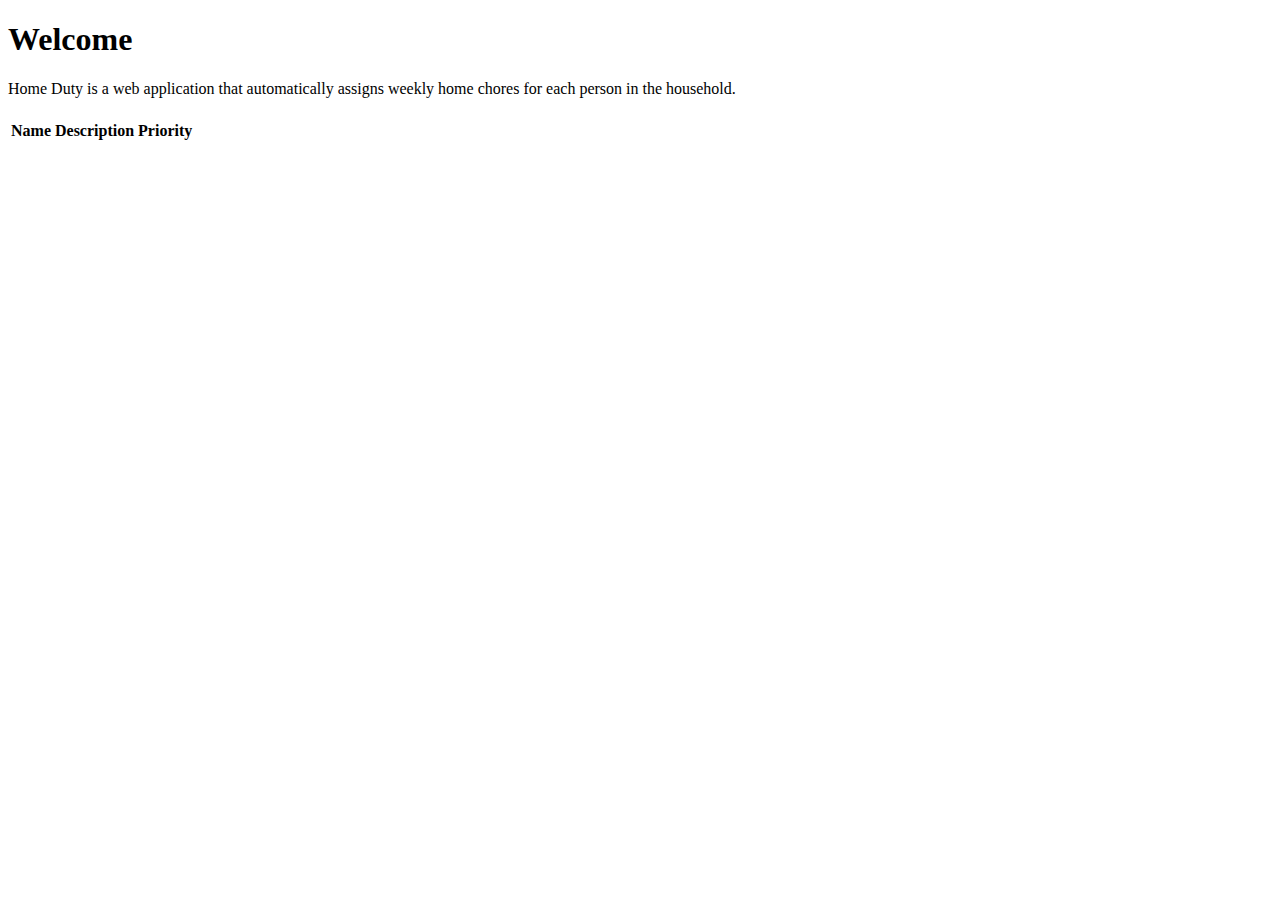
<file: src/main/resources/templates/index.html>
<!DOCTYPE html>
<html xmlns:th="http://www.thymeleaf.org" xmlns:layout="http://www.ultraq.net.nz/thymeleaf/layout"
      layout:decorate="~{layout}" lang="en">
<head>
    <title>Home</title>
</head>
<body class="bg-info">
<div class="container" layout:fragment="content">
    <div class="form-row">
        <div class="jumbotron">
            <h1>Welcome</h1>
            <p>Home Duty is
                a web application that automatically assigns weekly home chores for each person in the household.</p>
        </div>
    </div>
    <div class="form-row" th:each="entry:${userTaskMap}">
        <h1 th:text="${entry.key.username}"></h1>
        <table id="table" class="table table-striped table-sm">
            <thead>
            <th scope="col">Name</th>
            <th scope="col">Description</th>
            <th scope="col">Priority</th>
            </thead>
            <tbody>
            <tr th:each="task : ${entry.value}">
                <td th:text="${task.taskName}"></td>
                <td th:text="${task.taskDescription}"></td>
                <td th:text="${task.taskPriority}"></td>
            </tr>
            </tbody>
        </table>
    </div>
</div>
</body>
</html>
</file>
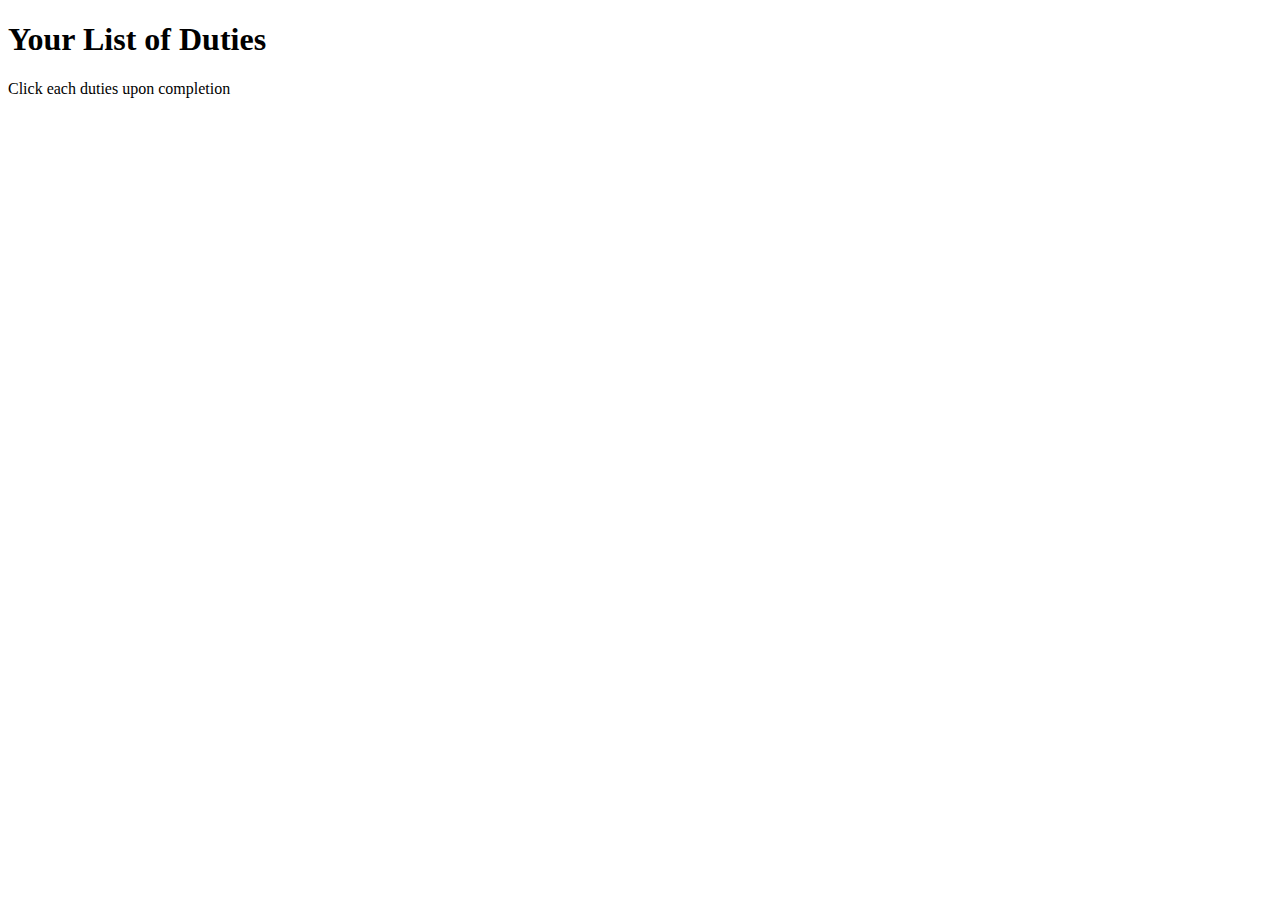
<file: src/main/resources/templates/duties.html>
<!DOCTYPE html>
<html xmlns:th="http://www.thymeleaf.org" xmlns:layout="http://www.ultraq.net.nz/thymeleaf/layout"
      layout:decorate="~{layout}" lang="en">
<head>
    <title>Duties</title>
</head>
<body class="bg-info">

<div class="container" layout:fragment="content">
    <div class="jumbotron">
        <h1>Your List of Duties</h1>
        <p>Click each duties upon completion</p>
    </div>
    <div class="list-group" th:each="entry:${taskMap}">
        <a th:href="@{'/duties/' + ${entry.key}}" th:method="post" class="list-group-item list-group-item-action"
           th:text="${entry.value.taskName}"></a>
    </div>
</div>
</body>
</html>
</file>
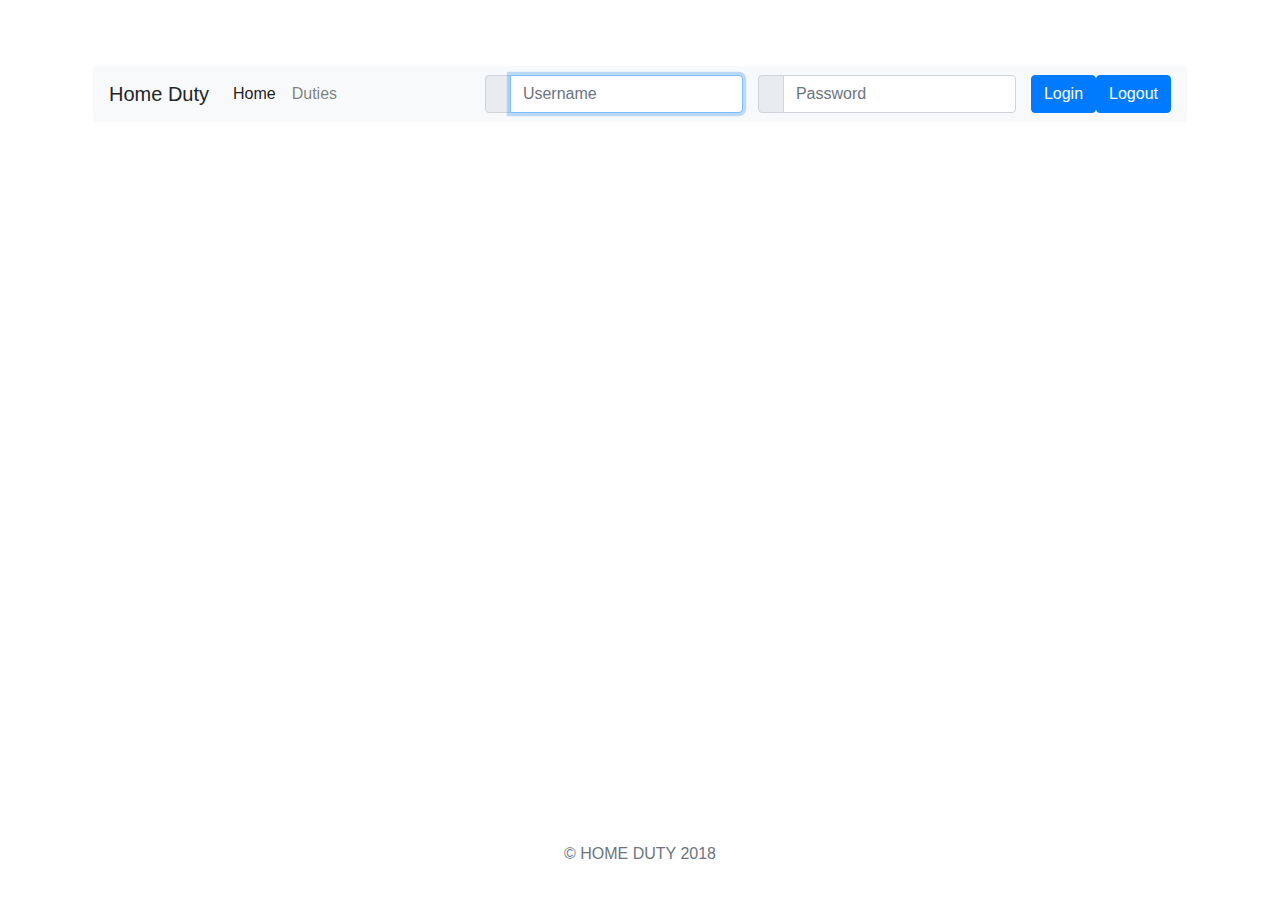
<file: src/main/resources/templates/layout.html>
<!doctype html>
<html xmlns:th="http://www.thymeleaf.org" xmlns:layout="http://www.ultraq.net.nz/thymeleaf/layout"
      xmlns:sec="http://www.thymeleaf.org/thymeleaf-extras-springsecurity4" lang="en">
<head th:fragment="head-fragment">
    <meta charset="utf-8"/>
    <meta name="viewport" content="width=device-width, initial-scale=1, shrink-to-fit=no"/>
    <link rel="stylesheet" href="https://maxcdn.bootstrapcdn.com/bootstrap/4.1.3/css/bootstrap.min.css">
    <link rel="stylesheet" href="https://cdn.datatables.net/1.10.16/css/jquery.dataTables.min.css"/>
    <link rel="stylesheet" href="../static/css/site.css" th:href="@{/css/site.css}"/>
    <script src="https://ajax.googleapis.com/ajax/libs/jquery/3.3.1/jquery.min.js"></script>
    <script>
        $(document).ready(function(){
            $('.list-group').click(function() {
                window.location.reload();
            });
        });
    </script>
    <title layout:title-pattern="$LAYOUT_TITLE | $CONTENT_TITLE">Home Duty</title>
</head>
<body>
<div class="container">
    <div class="form-row">
        <div class="col-md-12">
            <nav class="navbar navbar-expand-lg navbar-light bg-light rounded mt-5">
                <a class="navbar-brand" th:href="@{'/index'}">Home Duty</a>
                <button class="navbar-toggler" type="button" data-toggle="collapse"
                        data-target="#navbarSupportedContent" aria-controls="navbarSupportedContent"
                        aria-expanded="false" aria-label="Toggle navigation">
                    <span class="navbar-toggler-icon"></span>
                </button>
                <div class="collapse navbar-collapse" id="navbarSupportedContent">
                    <ul class="navbar-nav mr-auto">
                        <li class="nav-item active">
                            <a class="nav-link" th:href="@{'/index'}">Home <span class="sr-only">(current)</span></a>
                        </li>
                        <li class="nav-item">
                            <a class="nav-link" th:href="@{/duties}">Duties</a>
                        </li>
                    </ul>
                    <form class="form-inline my-2 my-lg-0" sec:authorize="isAnonymous()" th:action="@{/login}"
                          method="post">
                        <div class="col-auto pl-0">
                            <div class="input-group">
                                <div class="input-group-prepend">
                                    <div class="input-group-text"><i class="fa fa-user"></i></div>
                                </div>
                                <input type="text" id="username" name="username" class="form-control"
                                       placeholder="Username" autofocus="autofocus">
                            </div>
                        </div>
                        <div class="col-auto pl-0">
                            <div class="input-group">
                                <div class="input-group-prepend">
                                    <div class="input-group-text"><i class="fa fa-lock"></i></div>
                                </div>
                                <input type="password" id="password" name="password" class="form-control"
                                       placeholder="Password" autofocus="autofocus">
                            </div>
                        </div>
                        <div class="col-auto pl-0 pr-0">
                            <button class="btn btn-primary my-2 my-sm-0" type="submit">Login</button>
                        </div>
                    </form>
                    <form class="form-inline my-2 my-lg-0" sec:authorize="isAuthenticated()" th:action="@{/logout}"
                          method="post">
                        <div class="col-auto pl-0 pr-0">
                            <button class="btn btn-primary my-2 my-sm-0" type="submit">Logout</button>
                        </div>
                    </form>
                </div>
            </nav>
        </div>
    </div>
</div>

<main role="main">
    <div layout:fragment="content"></div>
</main>

<footer>
    <div class="footer">
        <p class="text-center text-uppercase text-muted">&copy; Home Duty 2018</p>
    </div>
</footer>

<script src="https://cdnjs.cloudflare.com/ajax/libs/popper.js/1.14.3/umd/popper.min.js"></script>
<script src="https://maxcdn.bootstrapcdn.com/bootstrap/4.1.3/js/bootstrap.min.js"></script>
</body>
</html>
</file>
